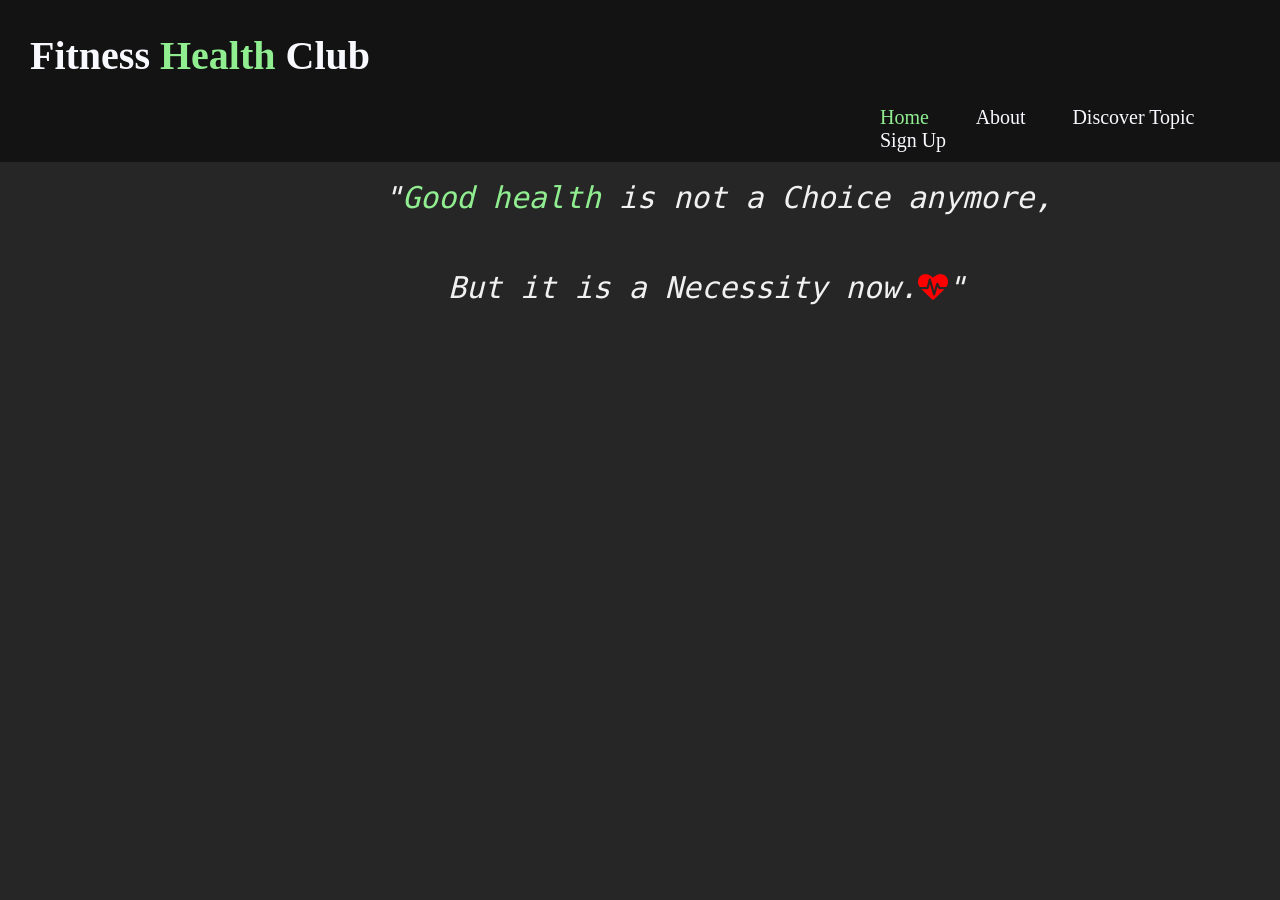
<file: index.html>
<!DOCTYPE html>
<html>
<head>
	<meta charset="utf-8">
	<meta name="viewport" content="width=device-width, initial-scale=1">
	<link rel="icon" type="image/x-icon" href="nks.jpg">
	<title>Fitness Health Club</title>
	<link rel="stylesheet" href="mypro.css">
	<link rel="stylesheet" href="https://cdnjs.cloudflare.com/ajax/libs/font-awesome/4.7.0/css/font-awesome.min.css">
</head>

<body>

<video autoplay muted loop id="myVideo">
  <source src="resource/gym1.mp4" type="video/mp4">
  </video>

<div class="content">
	<div class="head">
		<a href="MyPro.html"><h1>Fitness <span id="col"> Health</span> Club</h1></a>
		<div style="padding-left: 850px;">
				<a href="#" id="col">Home</a>&nbsp;&nbsp;&nbsp;&nbsp;&nbsp;&nbsp;&nbsp;&nbsp;&nbsp;&nbsp;
				<a href="resource/about.html" target="_blank">About</a>&nbsp;&nbsp;&nbsp;&nbsp;&nbsp;&nbsp;&nbsp;&nbsp;&nbsp;&nbsp;
				<a href="resource/search.html" target="_blank">Discover Topic</a>&nbsp;&nbsp;&nbsp;&nbsp;&nbsp;&nbsp;&nbsp;&nbsp;&nbsp;&nbsp;
				<a href="resource/form.html" target="_blank">Sign Up</a>
		</div>
  </div> 
  <div class="mid1">&quot;<span id="col">Good health</span> is not a Choice anymore,</div>
  <div class="mid2">But it is a Necessity now.<i class="fa fa-heartbeat" style="color:red;"></i>&quot;</div>  
  <div class="mid3"><iframe src="https://bmicalculatorindia.com/widgets-in/widget.php?t=550x480" width="550" height="480" frameborder="0"></iframe></div>


</div>
</body>
</html>
</file>
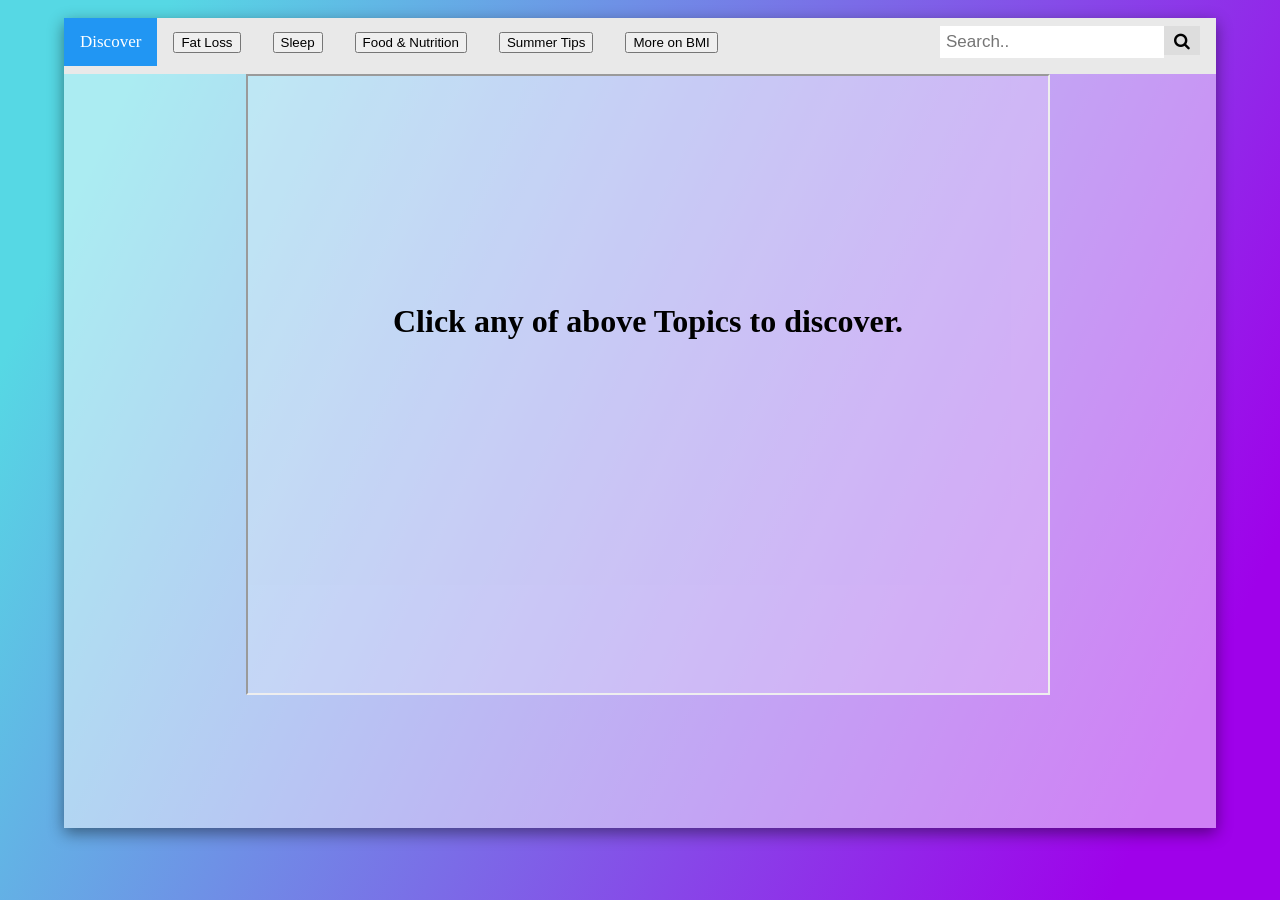
<file: resource/search.html>
<html lang='en' class=''>
  <head>
    <meta charset='UTF-8'>
    <title>Discover</title>
    <link rel="stylesheet" href="https://cdnjs.cloudflare.com/ajax/libs/font-awesome/4.7.0/css/font-awesome.min.css">
    <style>
        body {
        background: linear-gradient(115deg, #56d8e4 10%, #9f01ea 90%);
      }
      .content {
  position: fixed;
  background: rgba(255, 255, 255, 0.5);
  width: 90%;
  height: 90%;
  box-shadow: rgba(0, 0, 0, 0.45) 0px 5px 15px;
  top: 2%;
  left: 5%;
  color: white;
}
.topnav {
  overflow: hidden;
  background-color: #e9e9e9;
}

.topnav a {
  float: left;
  display: block;
  color: black;
  text-align: center;
  padding: 14px 16px;
  text-decoration: none;
  font-size: 17px;
}

.topnav a:hover {
  background-color: #2196F3;
  color: lightgreen;
}

.topnav a.active {
  background-color: #2196F3;
  color: white;
}

.topnav .search-container {
  float: right;
}

.topnav input[type=text] {
  padding: 6px;
  margin-top: 8px;
  font-size: 17px;
  border: none;
}

.topnav .search-container button {
  float: right;
  padding: 6px 10px;
  margin-top: 8px;
  margin-right: 16px;
  background: #ddd;
  font-size: 17px;
  border: none;
  cursor: pointer;
}

.topnav .search-container button:hover {
  background: #2196F3;
}

@media screen and (max-width: 600px) {
  .topnav .search-container {
    float: none;
  }
  .topnav a, .topnav input[type=text], .topnav .search-container button {
    float: none;
    display: block;
    text-align: left;
    width: 100%;
    margin: 0;
    padding: 14px;
  }
  .topnav input[type=text] {
    border: 1px solid #ccc;  
  }
}

    </style>
  </head>
  <body>
 
 <div class="content" align="center">
 <div class="topnav">
  <a class="active" href="#home">Discover</a>
  <a href="#"><button onclick="myFunction()">Fat Loss </button></a>
  <a href="#"><button onclick="myFunction1()">Sleep </button></a>
  <a href="#"><button onclick="myFunction2()">Food &amp; Nutrition</button></a>
  <a href="#"><button onclick="myFunction3()">Summer Tips</button></a>
  <a href="#"><button onclick="myFunction4()">More on BMI</button></a>
  <div class="search-container">
    <form action="/action_page.php">
      <input type="text" placeholder="Search.." name="search">
      <button type="submit"><i class="fa fa-search"></i></button>
    </form>
  </div>
</div>

<div style="padding-left:16px">
 
 
  <iframe id="myframe" src="back.html" height="617" width="800"></iframe>
<script>
function myFunction() {
  document.getElementById("myframe").src = "https://www.healthline.com/nutrition/how-to-lose-weight-as-fast-as-possible";
}
function myFunction1() {
  document.getElementById("myframe").src = "https://www.healthline.com/nutrition/17-tips-to-sleep-better";
}
function myFunction2() {
  document.getElementById("myframe").src = "https://www.healthline.com/health/food-nutrition";
}
function myFunction3() {
  document.getElementById("myframe").src = "https://www.healthline.com/health/beat-the-heat#:~:text=Wear%20light%2Dcolored%2C%20loose%2C,or%20exercising%20in%20the%20heat.";
}
function myFunction4() {
  document.getElementById("myframe").src = "https://www.medicalnewstoday.com/articles/323622";
}
</script>
</div>
</div>


    
  </body>
</html>
</file>
<file: mypro.css>
* {
  box-sizing: border-box;
}

body {margin: 0;
    font-family: Arial;
  font-size: 17px;
}

#myVideo {
  position: fixed;
  right: 0;
  bottom: 0;
  min-width: 100%; 
  min-height: 100%;
}

.content {
  position: fixed;
  bottom: 0;
  background: rgba(0, 0, 0, 0.85);
  color: #f1f1f1;
  width: 100%;
  height: 100%;
}
.head {
  background: rgba(0, 0, 0, 0.5);
  position: fixed;
  color:ghostwhite ;
  height: 18%;
  width: 100%;
  padding: 5px 20px 10px 30px ;
  font-family: serif;
}
#col {
  color: lightgreen;
}
a {
  text-decoration: none;
  text-weight: bold;
  color: ghostwhite;
  font-size: 20px;
}
div > div > div > a:hover {
  color: lightgreen;
  
}
.mid1 {
  position: absolute;
  top: 20%;
  left: 30%;
  font-size: 30px;
  font-style: italic; 
  font-family: monospace;
}
.mid2 {
  position: absolute;
  top: 30%;
  left: 35%;
  font-size: 30px;
  font-style: italic; 
  font-family: monospace;
}
.mid3 {
  position: absolute;
  top: 40%;
  left: 35%;
  align-content: center;
}
</file>
